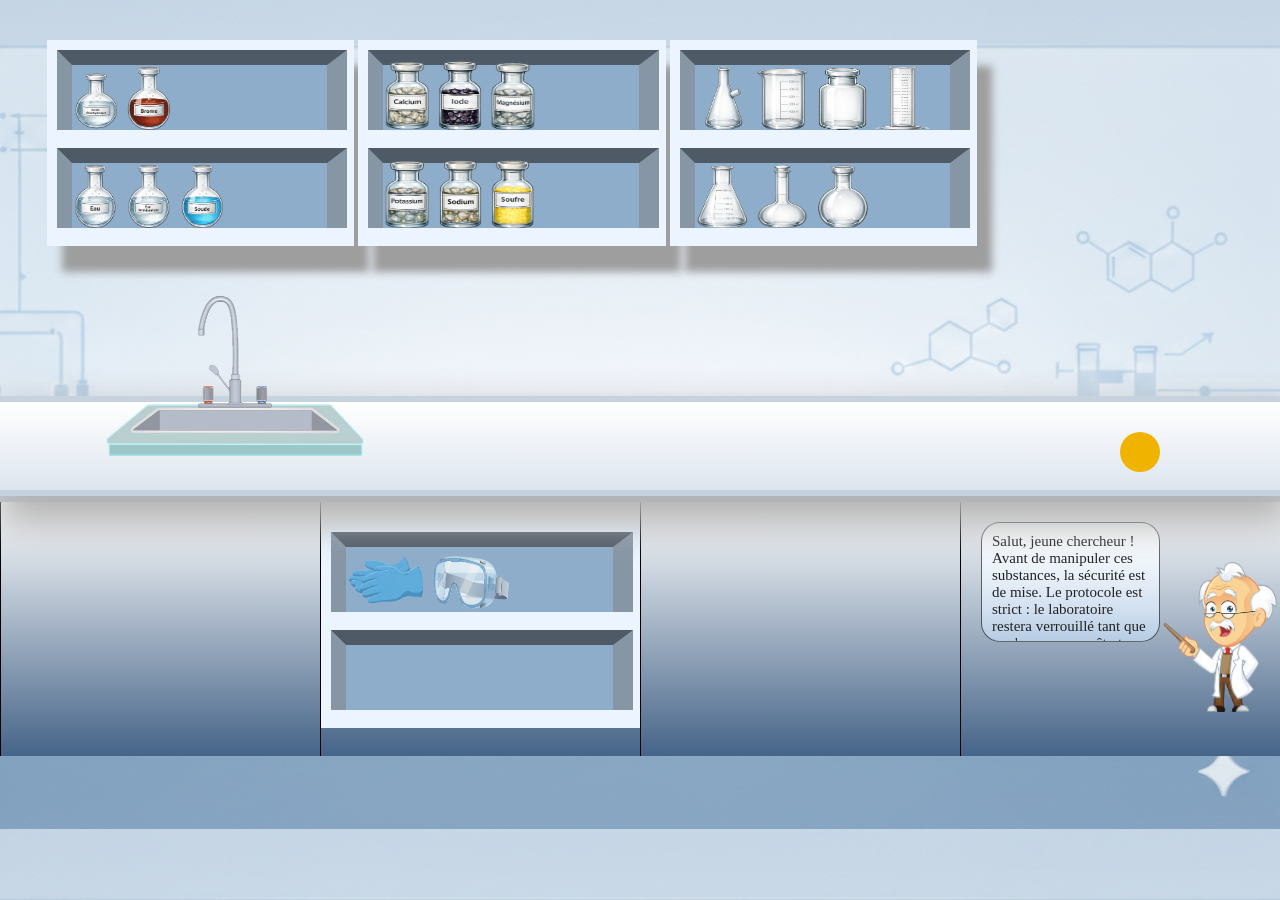
<file: index.html>
<!DOCTYPE html>
<html lang="en">
<head>
    <meta charset="UTF-8">
    <meta name="viewport" content="width=device-width, initial-scale=1.0">
    <link rel="stylesheet" href="style.css">
    <title>Document</title>
</head>
<body>
    <div class="lab"> 
    <div class="placards">
        <div class="placard">
        <div class="shelf">
            <div class="slot"><img src="../images/liquide/acide_chlorhydrique.png" class="element" alt="element" data-description="Oxygen - Lorem ipsum, dolor sit amet consectetur adipisicing elit. Cupiditate suscipit soluta officiis cum aliquam porro minus quia optio! Cumque, praesentium. Vel est quas ab odio cum voluptatem natus omnis incidunt." ></div>
            <div class="slot"><img src="../images/liquide/brome.png" class="element" alt="error" data-description="chlore - Lorem ipsum, dolor sit amet consectetur adipisicing elit. Cupiditate suscipit soluta officiis cum aliquam porro minus quia optio! Cumque, praesentium. Vel est quas ab odio cum voluptatem natus omnis incidunt." ></div>
        </div>

        <div class="shelf">
            <div class="slot"><img src="../images/liquide/eau 2.png" class="element" alt="" data-description="Oxygen - Lorem ipsum, dolor sit amet consectetur adipisicing elit. Cupiditate suscipit soluta officiis cum aliquam porro minus quia optio! Cumque, praesentium. Vel est quas ab odio cum voluptatem natus omnis incidunt." ></div>
            <div class="slot"><img src="../images/liquide/eau_demineralisee.png" class="element" alt="error" data-description="acide_chlorhydrique - Lorem ipsum, dolor sit amet consectetur adipisicing elit. Cupiditate suscipit soluta officiis cum aliquam porro minus quia optio! Cumque, praesentium. Vel est quas ab odio cum voluptatem natus omnis incidunt." ></div>
            <div class="slot"><img src="../images/liquide/soude.png" class="element" alt="error" data-description="acide_chlorhydrique - Lorem ipsum, dolor sit amet consectetur adipisicing elit. Cupiditate suscipit soluta officiis cum aliquam porro minus quia optio! Cumque, praesentium. Vel est quas ab odio cum voluptatem natus omnis incidunt." ></div>
        </div>

        <div class="search-bars ">
                
        <form action="/search" method="get" class="form">
                <button>
                    <svg width="17" height="16" fill="none" xmlns="http://www.w3.org/2000/svg" role="img" aria-labelledby="search">
                    <path d="M7.667 12.667A5.333 5.333 0 107.667 2a5.333 5.333 0 000 10.667zM14.334 14l-2.9-2.9" stroke="currentColor" stroke-width="1.333" stroke-linecap="round" stroke-linejoin="round"></path>
                    </svg>
                </button>
                <input class="input" placeholder="Entrez un element ou symbole" required="" type="text">
                <button class="reset remove" type="reset">
                    <svg xmlns="http://www.w3.org/2000/svg" class="h-6 w-6" fill="none" viewBox="0 0 24 24" stroke="currentColor" stroke-width="2">
                    <path stroke-linecap="round" stroke-linejoin="round" d="M6 18L18 6M6 6l12 12"></path>
                    </svg>
                </button>
        </form>

        </div>
        
        </div>


        <div class="placard">
        <div class="shelf">
            <div class="slot">
                <img src="../images/solid/clacium.png" class="element" alt="error" data-description="Oxygen - Lorem ipsum, dolor sit amet consectetur adipisicing elit. Cupiditate suscipit soluta officiis cum aliquam porro minus quia optio! Cumque, praesentium. Vel est quas ab odio cum voluptatem natus omnis incidunt." >
            </div>

            <div class="slot">
                <img src="../images/solid/iode.png" class="element" alt="error" data-description="Oxygen - Lorem ipsum, dolor sit amet consectetur adipisicing elit. Cupiditate suscipit soluta officiis cum aliquam porro minus quia optio! Cumque, praesentium. Vel est quas ab odio cum voluptatem natus omnis incidunt." >
            </div>

            <div class="slot">
                <img src="../images/solid/magnesium.png" class="element" alt="error" data-description="Oxygen - Lorem ipsum, dolor sit amet consectetur adipisicing elit. Cupiditate suscipit soluta officiis cum aliquam porro minus quia optio! Cumque, praesentium. Vel est quas ab odio cum voluptatem natus omnis incidunt." >
            </div>

            
        </div>

        <div class="shelf">
            <div class="slot">
                <img src="../images/solid/potassium.png" class="element" alt="error" data-description="Oxygen - Lorem ipsum, dolor sit amet consectetur adipisicing elit. Cupiditate suscipit soluta officiis cum aliquam porro minus quia optio! Cumque, praesentium. Vel est quas ab odio cum voluptatem natus omnis incidunt." >
            </div>

            <div class="slot">
                <img src="../images/solid/sodium.png" class="element" alt="error" data-description="Oxygen - Lorem ipsum, dolor sit amet consectetur adipisicing elit. Cupiditate suscipit soluta officiis cum aliquam porro minus quia optio! Cumque, praesentium. Vel est quas ab odio cum voluptatem natus omnis incidunt." >
            </div>

            <div class="slot">
                <img src="../images/solid/soufre.png" class="element" alt="error" data-description="Oxygen - Lorem ipsum, dolor sit amet consectetur adipisicing elit. Cupiditate suscipit soluta officiis cum aliquam porro minus quia optio! Cumque, praesentium. Vel est quas ab odio cum voluptatem natus omnis incidunt." >
            </div>

        </div>
        
        <div class="search-bars ">
                
        <form action="/search" method="get" class="form">
                <button>
                    <svg width="17" height="16" fill="none" xmlns="http://www.w3.org/2000/svg" role="img" aria-labelledby="search">
                    <path d="M7.667 12.667A5.333 5.333 0 107.667 2a5.333 5.333 0 000 10.667zM14.334 14l-2.9-2.9" stroke="currentColor" stroke-width="1.333" stroke-linecap="round" stroke-linejoin="round"></path>
                    </svg>
                </button>
                <input class="input" placeholder="Entrez un element ou symbole" required="" type="text">
                <button class="reset remove" type="reset">
                    <svg xmlns="http://www.w3.org/2000/svg" class="h-6 w-6" fill="none" viewBox="0 0 24 24" stroke="currentColor" stroke-width="2">
                    <path stroke-linecap="round" stroke-linejoin="round" d="M6 18L18 6M6 6l12 12"></path>
                    </svg>
                </button>
        </form>

        </div>

        </div>

        <div class="placard">

        <div class="shelf">
            <div class="slot verre">
                <img src="../images/verrerie/Adobe Express - file copie 2.png" class="element verre" alt="error" data-description="Oxygen - Lorem ipsum, dolor sit amet consectetur adipisicing elit. Cupiditate suscipit soluta officiis cum aliquam porro minus quia optio! Cumque, praesentium. Vel est quas ab odio cum voluptatem natus omnis incidunt." >
            </div>

            <div class="slot verre">
                <img src="../images/verrerie/Adobe Express - file.png" class="element verre" alt="error" data-description="Oxygen - Lorem ipsum, dolor sit amet consectetur adipisicing elit. Cupiditate suscipit soluta officiis cum aliquam porro minus quia optio! Cumque, praesentium. Vel est quas ab odio cum voluptatem natus omnis incidunt." >
            </div>

            <div class="slot verre">
                <img src="../images/verrerie/Adobe Express - file copie 4.png" class="element verre" alt="error" data-description="Oxygen - Lorem ipsum, dolor sit amet consectetur adipisicing elit. Cupiditate suscipit soluta officiis cum aliquam porro minus quia optio! Cumque, praesentium. Vel est quas ab odio cum voluptatem natus omnis incidunt." >
            </div>

            <div class="slot verre">
                <img src="../images/verrerie/Adobe Express - file copie.png" class="element verre" alt="error" data-description="Oxygen - Lorem ipsum, dolor sit amet consectetur adipisicing elit. Cupiditate suscipit soluta officiis cum aliquam porro minus quia optio! Cumque, praesentium. Vel est quas ab odio cum voluptatem natus omnis incidunt." >
            </div>

        </div>

        <div class="shelf">

            <div class="slot verre">
                <img src="../images/verrerie/Adobe Express - file-2.png" class="element verre" alt="error" data-description="Oxygen - Lorem ipsum, dolor sit amet consectetur adipisicing elit. Cupiditate suscipit soluta officiis cum aliquam porro minus quia optio! Cumque, praesentium. Vel est quas ab odio cum voluptatem natus omnis incidunt." >
            </div>

            <div class="slot verre">
                <img src="../images/verrerie/Adobe Express - file-3.png" class="element verre" alt="error" data-description="Oxygen - Lorem ipsum, dolor sit amet consectetur adipisicing elit. Cupiditate suscipit soluta officiis cum aliquam porro minus quia optio! Cumque, praesentium. Vel est quas ab odio cum voluptatem natus omnis incidunt." >
            </div>

            <div class="slot verre">
                <img src="../images/verrerie/Adobe Express - file-4.png" class="element verre" alt="error" data-description="Oxygen - Lorem ipsum, dolor sit amet consectetur adipisicing elit. Cupiditate suscipit soluta officiis cum aliquam porro minus quia optio! Cumque, praesentium. Vel est quas ab odio cum voluptatem natus omnis incidunt." >
            </div>

        </div>
        
        <div class="search-bars">
                
        <form action="/search" method="get" class="form">
                <button>
                    <svg width="17" height="16" fill="none" xmlns="http://www.w3.org/2000/svg" role="img" aria-labelledby="search">
                    <path d="M7.667 12.667A5.333 5.333 0 107.667 2a5.333 5.333 0 000 10.667zM14.334 14l-2.9-2.9" stroke="currentColor" stroke-width="1.333" stroke-linecap="round" stroke-linejoin="round"></path>
                    </svg>
                </button>
                <input class="input" placeholder="Entrez un element ou symbole" required="" type="text">
                <button class="reset remove" type="reset">
                    <svg xmlns="http://www.w3.org/2000/svg" class="h-6 w-6" fill="none" viewBox="0 0 24 24" stroke="currentColor" stroke-width="2">
                    <path stroke-linecap="round" stroke-linejoin="round" d="M6 18L18 6M6 6l12 12"></path>
                    </svg>
                </button>
        </form>

        </div>

        </div>
    </div>

    

    <div class="table" id="table">


        <div class="sink" id="robinet">
            <img src="../images/sink.png"  alt="error">
            <div class="water" id="water"></div>
            <button id="ouvrir"></button>
        </div>
        
        


        <div class="burner"></div>
    </div>
    <div class="pieds">
        <div class="porte">

        </div>
        <div class="porte">
            <div class="placard equipement">
        <div class="shelf">
            <div class="slot equipe"><img src="../images/equipement/gant_de_protection.png" class="element equipe" alt="" data-description="Oxygen - Lorem ipsum, dolor sit amet consectetur adipisicing elit. Cupiditate suscipit soluta officiis cum aliquam porro minus quia optio! Cumque, praesentium. Vel est quas ab odio cum voluptatem natus omnis incidunt." ></div>
            <div class="slot equipe"><img src="../images/equipement/lunette_de_protection.png" class="element equipe" alt="error" data-description="chlore - Lorem ipsum, dolor sit amet consectetur adipisicing elit. Cupiditate suscipit soluta officiis cum aliquam porro minus quia optio! Cumque, praesentium. Vel est quas ab odio cum voluptatem natus omnis incidunt." ></div>
        
            
        
        </div>

        <div class="shelf">

        </div>

        
        </div>
        </div>
        <div class="porte"></div>
        <div class="porte">
            <div class="caution">
                <div class="attention">
                    <p class="conseil">Salut, jeune chercheur ! Avant de manipuler ces substances, la sécurité est de mise. Le protocole est strict : le laboratoire restera verrouillé tant que tu n'auras pas revêtu tes EPI (Équipements de Protection Individuelle)</p>
                    <div class="guide-buttons">
                        <button class="prevent-button">
                            <p>&#8592</p>
                        </button>

                        <button class="next-button">
                            <p>&#8594</p>
                        </button>
                    </div>
                </div>
                <img src="../images/Gemini_Generated_Image_n338nzn338nzn338 2.png" class="prof" alt="Prof">
            </div>
        </div>
    </div>
</div>




<script src="script.js"></script>
</body>
</html>
</file>
<file: style.css>
* {
    box-sizing: border-box;
}

body {
    margin: 0;
    /* background: #e3eaef; */
    background-image: url(../images/Gemini_Generated_Image_45kbt345kbt345kb.png);
    background-size: cover;
    background-position-y: 25%;
    font-family: sans-serif;
}

/* Laboratoire */
.lab {
    width: 100%;
    max-height: 100vh;
    padding-top: 40px;
}

/* placards */
.placards {
    display: flex;
    flex-direction: row;
    position: relative;
    justify-content: center;
    justify-self: center;
    width: 80%;

    gap: 4px;
    
}

.placard {
    display: flex;
    flex-direction: column;
    min-width: 30%;
    max-width: 40%;
    background: #ecf5ff;
    box-shadow: 15px 26px 8px 0px #9e9e9e;
    padding: 10px 7px 0 10px;
    cursor: pointer;
    transition: transform 0.3s;

    
    

}


.shelf {
    height: 80px;
    background: #8eadca;
    border-top: 15px inset #8fa4ba;
    border-right: 20px inset #8796a5;
    
    border-left: 15px outset #8796a5;
    margin-bottom: 18px;
    gap: 5px;
    display: flex;
    align-items: flex-end;
    
}



.slot{
    display: flex;
    justify-content: center;
    position: relative;
    align-items: end;
    width: 48px;
    height: 70px;
    flex-shrink: 0;   /*le slot ne va pas rétrécir (devenir moins grand; va rester pareil meme si on prend l'element dedons)*/
    
}


.verre{
    width: 55px !important;
    height: 65px  !important;
}
.placard.zoomed{
    transform: scale(1.4);
    z-index: 2000;
}

.placard.zoomed .element {
    transform: scale(1.05);
    transition: transform 0.3s;
}
.placard.zoomed .element.selected{
    transform: scale(1.05) translateY(-8px);
    transition: transform 0.5s ease;
}

.placard.zoomed .search-bars{
    display: block;
}

.element.selected {
    transform: translateY(-8px);
    transition: transform 0.5s ease; 
}

.element {
    width: 48px;
    height: 70px;
    background: transparent;
    padding: 0;
    margin: 0;
    cursor: grab;
    position: absolute;
    transition: transform 0.3s ease;
}



.element:active{
    cursor: grabbing;
}



/* element qui bouge, ne zoome pas */
.element.dragging {
    transform: none !important;
}



.search-bars{
    /* align-self: center;
    opacity: 0;
    overflow: hidden;
    max-height: 0;
    padding-bottom: 0; */
    position: fixed;
    top: 250px;
    padding-left: 20px;
    display: none;
    z-index: 2000;
}



/* From Uiverse.io by satyamchaudharydev */ 
/* From uiverse.io by @satyamchaudharydev */
/* removing default style of button */

.form button {
    border: none;
    background: none;
    color: #8b8ba7;
}
/* styling of whole input container */
.form {
    --timing: 0.3s;
    --width-of-input: 300px;
    --height-of-input: 40px;
    --border-height: 2px;
    --input-bg: #fff;
    --border-color: #2f2ee9;
    --border-radius: 30px;
    --after-border-radius: 1px;
    position: relative;
    width: var(--width-of-input);
    height: var(--height-of-input);
    display: flex;
    align-items: center;
    padding-inline: 0.8em;
    border-radius: var(--border-radius);
    transition: border-radius 0.5s ease;
    background: var(--input-bg,#fff);
}
/* styling of Input */
.input {
    font-size: 0.8rem;
    background-color: transparent;
    width: 100%;
    height: 100%;
    padding-inline: 0.5em;
    padding-block: 0.7em;
    border: none;
}
/* styling of animated border */
.form:before {
    content: "";
    position: absolute;
    background: var(--border-color);
    transform: scaleX(0);
    transform-origin: center;
    width: 100%;
    height: var(--border-height);
    left: 0;
    bottom: 0;
    border-radius: 1px;
    transition: transform var(--timing) ease;
}
/* Hover on Input */
.form:focus-within {
    border-radius: var(--after-border-radius);
}

input:focus {
    outline: none;
}
/* here is code of animated border */
.form:focus-within:before {
    transform: scale(1);
}
/* styling of close button */
/* == you can click the close button to remove text == */
.reset {
    border: none;
    background: none;
    opacity: 0;
    visibility: hidden;
}
/* close button shown when typing */
input:not(:placeholder-shown) ~ .reset {
    opacity: 1;
    visibility: visible;
}
/* sizing svg icons */
.form svg {
    width: 17px;
    margin-top: 3px;
}

.reset{
    cursor: pointer;
}






.table {
    position: relative;
    margin-top: 150px;
    width: 100%;
    height: 100px;
    background: #8b5a2b;
    color: white;
    display: flex;
    align-items: center;
    justify-content: space-between;
    z-index: 1;
    background: linear-gradient(#ffffff, #dde5ef);
    border-top: 6px solid #c7d2df;
    border-bottom: 6px solid #c7d2df; 
    box-shadow: 6px 21px 38px 8px #b2b2b2; 
}





.description{
    position: absolute;
    opacity: 0;
    width: 100px;
    transition: opacity 0.2s ease;
    max-height: 150px;
    min-width: 130px;
    overflow-y: auto;
    word-break: break-word;
    scrollbar-width: none;
    pointer-events: visible;
    background: rgba(255, 255, 255, 0.9);
    border: 1px solid;
    color: rgb(0, 0, 0);
    padding: 5px 8px;
    border-radius: 5px;
    font-size: 13px;
    z-index: 2000;
}





/* BEFER */
.burner {
    position: absolute;
    right: 120px;
    top: 30px;
    width: 40px;
    height: 40px;
    background: #f0b400;
    border-radius: 50%;
}
.pieds{
    position: relative;
    display: flex;
    width: 100%;
    height: 260px;

    background: linear-gradient(#ffffff, #456488);
    border-top: 6px solid #c7d2df;
    z-index: 0;
}
.porte{
    width: 30%;
    position: relative;
    padding-top: 20px;
    border-left: 1px solid black;
}


.equipement{
    position: absolute;
    box-shadow: none !important;
    
    width: 500px !important;
    left: 0 !important;
    right: 0 !important;
    max-width: 100%;
}

.equipement {
    transform: none !important;
}


.equipe{
    width: 80px;
    height: 60px;

}


.placard.zoomed .equipe {
    transform: none !important;
}

.placard.zoomed .equipe.selected{
    transform:  translateY(-8px) !important;
    transition: transform 0.5s ease;
}




/* ROBINET */
#ouvrir{
    position: absolute;
    background: transparent;
    border: none;
    cursor: pointer;
    left: 39%;
    top: 55%;
    height: 20px;
    width: 70px;
}

/* Sink */
.sink {
    position: relative;
    left: 80px;
    top: -80%;
    padding: 0;
    border-radius: 6px;

    width: 310px;
    height: 210px;
}

.sink img{
    width: 100%;
    height: 100%;
}

.water {
    position: absolute;
    top: 31%;
    left: 38%;
    width: 5px;
    background: rgb(0, 128, 255);
    border-radius: 0 0 5px 5px;
    transition: height 0.7s ease;

}









/* PROF*/
.caution{
    display: flex;
    flex-direction: space-between;
    justify-self: end;
    margin-left: 20px;
}
.attention{
    position: relative;
    border: 1px solid rgba(0, 0, 0, 0.6);
    border-radius: 19px;
    max-height: 120px;
    padding: 10px;
    font-size: 15px;
    font-family: Georgia;
    color: rgb(34, 34, 34);
    overflow-y: auto;
    word-break: break-word;
    scrollbar-width: none;
    pointer-events: visible;
    background: linear-gradient(#ffffff, #cce4ff94);
}

.conseil{
    margin: 0;
}

/* .next-button{
    position: absolute;
    right: 1%;
    top: 110%;
    background: transparent;
    border: none;
    font-size: 20px;
    cursor: pointer;
    color: rgb(34, 34, 34);
} */


/* .next-button {
    position: absolute;
    right: 1%;
    top: 110%;
    font-size: 20px;
    background-color: white;
    color: black;
    width: 45px;
    height: 45px;
    opacity: 0.75;
    border: 1px solid #e7eae8;
    border-radius: 8px;
    cursor: pointer;
    animation: bounce_513 1s infinite;
}

@keyframes bounce_513 {
    0%,
        100% {
        transform: translateY(-25%);
        animation-timing-function: cubic-bezier(0.8, 0, 1, 1);
    }

    50% {
        transform: translateY(0);
        animation-timing-function: cubic-bezier(0, 0, 0.2, 1);
    }
} */


.guide-buttons{
    display: flex;
    flex-direction: row;
    justify-content: space-between;
}

/* From Uiverse.io by R5Program */ 
.next-button {
    font-size: 1.3em;
    height: 30px;
    width: 30px;
    cursor: pointer;
    
    /* border-radius: 50%; */
    /* background-color: white;
    border: 2px solid #0c0c0c;
    box-shadow: inset 0 0 10px rgba(0, 0, 0, 0.2); */
    background: transparent;
    border: none;
    display: flex;
    position: relative;
    /* right: 10px;
    top: 107%; */
    transition: all 0.5s;
    justify-content: center;
    justify-self: end;
    align-items: center;
}
.next-button::after {
    position: absolute;
    width: auto;
    /* background-color: white; */
    font-size: 1em;
    box-sizing: border-box;
    padding: 10px 15px;
    /* border-radius: 25px; */
    top: -50px;
    /* box-shadow: 0 0 5px rgba(0, 0, 0, 0.1); */
    transition: all 0.5s;
    transform: scale(0);
}

.next-button:hover {
    transform: translateX(3px);
    /* background-color: #0c0c0c; */
    color: rgb(104, 104, 104);
}
.next-button:hover::after {
    transform: scale(1);
}
.next-button:active {
    transform: translateX(-2px);
}



/* PREVENT BUTTON*/
.prevent-button {
    font-size: 1.3em;
    height: 30px;
    width: 30px;
    cursor: pointer;


    /* border-radius: 50%; */
    /* background-color: white;
    border: 2px solid #0c0c0c;
    box-shadow: inset 0 0 10px rgba(0, 0, 0, 0.2); */
    background: transparent;
    border: none;
    display: flex;
    position: relative;
    /* right: 10px;
    top: 107%; */
    transition: all 0.5s;
    justify-content: center;
    justify-self: end;
    align-items: center;
}
.prevent-button::after {
    position: absolute;
    width: auto;
    /* background-color: white; */
    font-size: 1em;
    box-sizing: border-box;
    padding: 10px 15px;
    /* border-radius: 25px; */
    top: -50px;
    /* box-shadow: 0 0 5px rgba(0, 0, 0, 0.1); */
    transition: all 0.5s;
    transform: scale(0);
}

.prevent-button:hover {
    transform: translateX(-3px);
    /* background-color: #0c0c0c; */
    color: rgb(104, 104, 104);
}
.prevent-button:hover::after {
    transform: scale(1);
}
.prevent-button:active {
    transform: translateX(2px);
}




.prof{
    justify-self: end;
    justify-content: end;
    height: 150px;
    width: 120px;
    margin-top: 40px;
}
</file>
